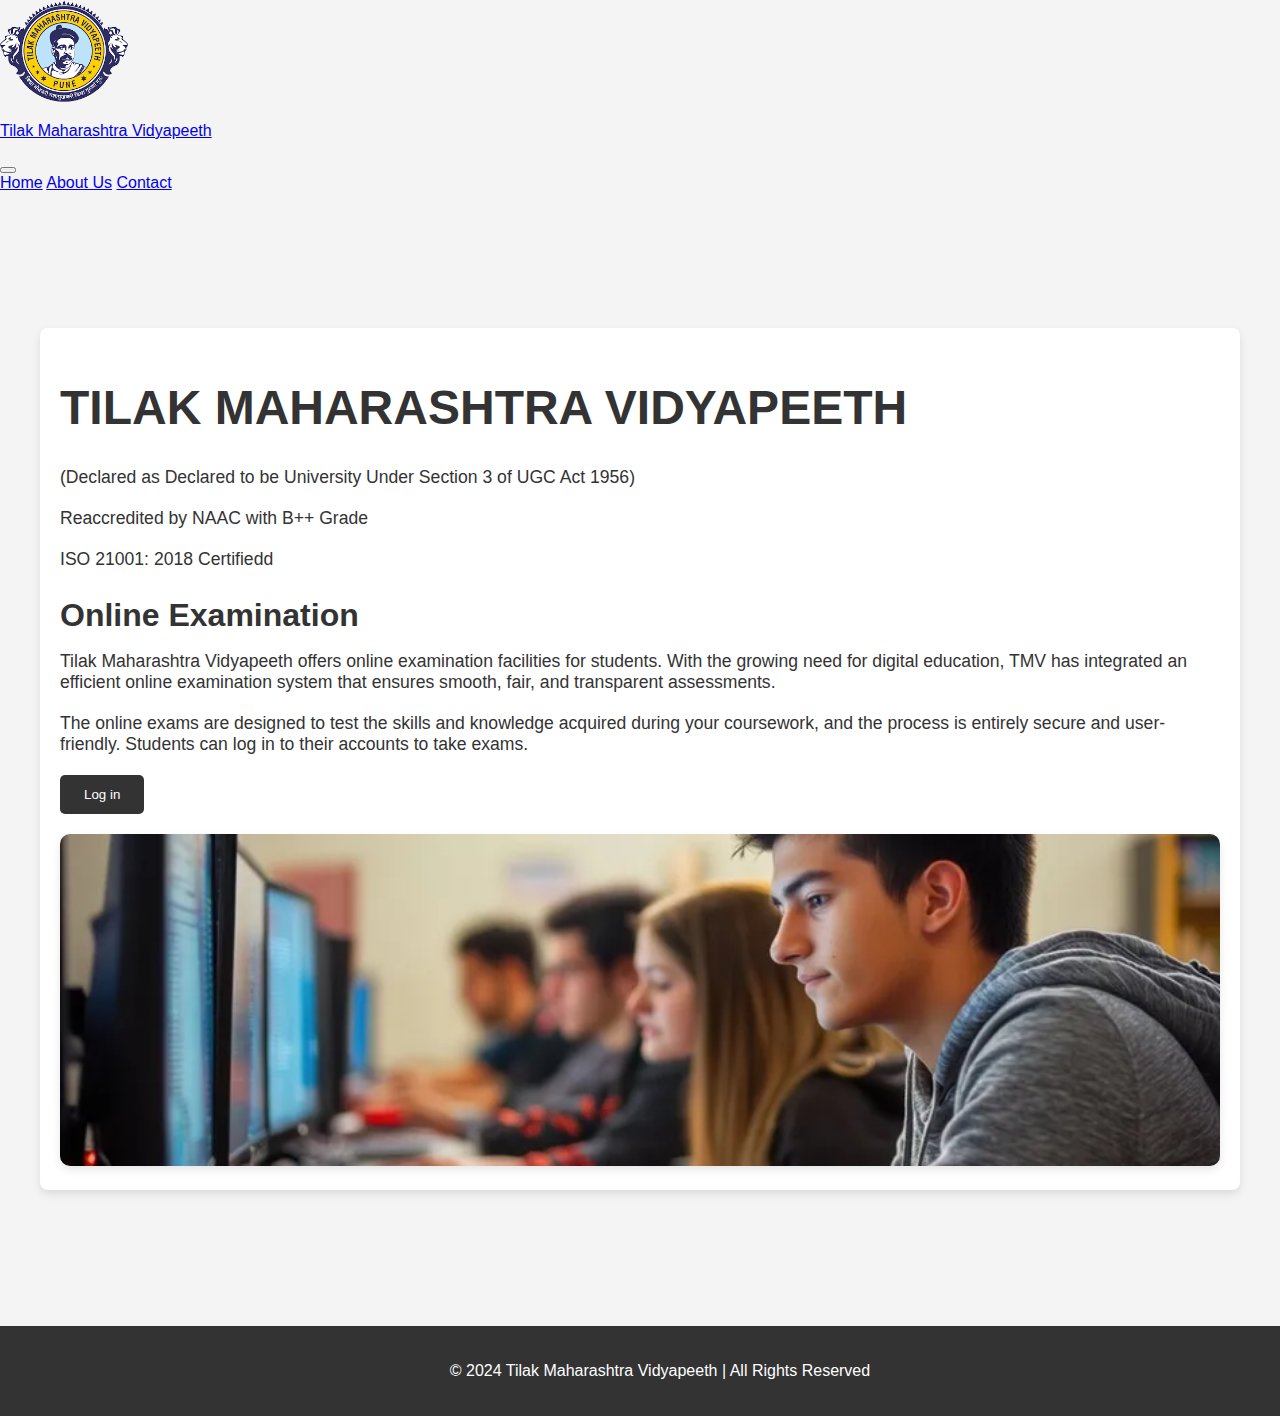
<file: main exam portal/exam-portal-main/index.html>
<!DOCTYPE html>
<html lang="en">

<head>
  <meta charset="UTF-8" />
  <meta name="viewport" content="width=device-width, initial-scale=1.0" />
  <title>Home page</title>
  <link href="https://cdn.jsdelivr.net/npm/bootstrap@5.0.2/dist/css/bootstrap.min.css" rel="stylesheet"
    integrity="sha384-EVSTQN3/azprG1Anm3QDgpJLIm9Nao0Yz1ztcQTwFspd3yD65VohhpuuCOmLASjC" crossorigin="anonymous" />
  <link rel="stylesheet" href="css/index.css" />
  <link rel="stylesheet" href="css/nav.css" />
</head>

<body>
  <nav class="navbar navbar-expand-lg bg-body-tertiary bg-primary navbar-dark fixed-top px-sm-2">
    <div class="container-fluid">
      <a class="navbar-brand d-flex flex-column flex-lg-row align-items-start align-items-lg-center gap-2"
        href="index.html">
        <img src="images/logo3.png" class="rounded img-fluid">
        <p>Tilak Maharashtra Vidyapeeth</p>
      </a>
      <button class="navbar-toggler" type="button" data-bs-toggle="collapse" data-bs-target="#navbarNavAltMarkup"
        aria-controls="navbarNavAltMarkup" aria-expanded="false" aria-label="Toggle navigation">
        <span class="navbar-toggler-icon"></span>
      </button>
      <div class="collapse navbar-collapse" id="navbarNavAltMarkup">
        <div class="navbar-nav ms-auto text-center">
          <a class="nav-link fw-bold fs-4" href="index.html">Home</a>
          <a class="nav-link fw-bold fs-4" href="pages/about.html">About Us</a>
          <a class="nav-link fw-bold fs-4" href="pages/contact.html">Contact</a>
        </div>
      </div>
    </div>
  </nav>

  <main>

    <!-- Online Examination Content Section -->
    <section class="online-exam-info mt-5">
      <div>
        <h1 class="text-center" style="font-size: 3rem; font-weight: 900;">TILAK MAHARASHTRA VIDYAPEETH</h1>
        <p class="text-center">(Declared as Declared to be University Under Section 3 of UGC Act 1956)</p>
        <p class="fw-bold text-center">Reaccredited by NAAC with B++ Grade</p>
        <p class="fw-bold text-center">ISO 21001: 2018 Certifiedd</p>
      </div>
      <h2>Online Examination</h2>
      <p>
        Tilak Maharashtra Vidyapeeth offers online examination facilities for
        students. With the growing need for digital education, TMV has
        integrated an efficient online examination system that ensures smooth,
        fair, and transparent assessments.
      </p>
      <p>
        The online exams are designed to test the skills and knowledge
        acquired during your coursework, and the process is entirely secure
        and user-friendly. Students can log in to their accounts to take
        exams.
      </p>
      <button onclick="window.location.href='pages/login.html'" class="btn-exam">
        Log in
      </button>
      <img src="images/cmp1.png" alt="Online Examination" class="exam-img" />
    </section>
  </main>

  <!-- Footer Section -->
  <footer>
    <p>&copy; 2024 Tilak Maharashtra Vidyapeeth | All Rights Reserved</p>
  </footer>

  <script src="https://cdn.jsdelivr.net/npm/@popperjs/core@2.11.8/dist/umd/popper.min.js"
    integrity="sha384-I7E8VVD/ismYTF4hNIPjVp/Zjvgyol6VFvRkX/vR+Vc4jQkC+hVqc2pM8ODewa9r"
    crossorigin="anonymous"></script>
  <script src="https://cdn.jsdelivr.net/npm/bootstrap@5.3.3/dist/js/bootstrap.min.js"
    integrity="sha384-0pUGZvbkm6XF6gxjEnlmuGrJXVbNuzT9qBBavbLwCsOGabYfZo0T0to5eqruptLy"
    crossorigin="anonymous"></script>
</body>

</html>
</file>
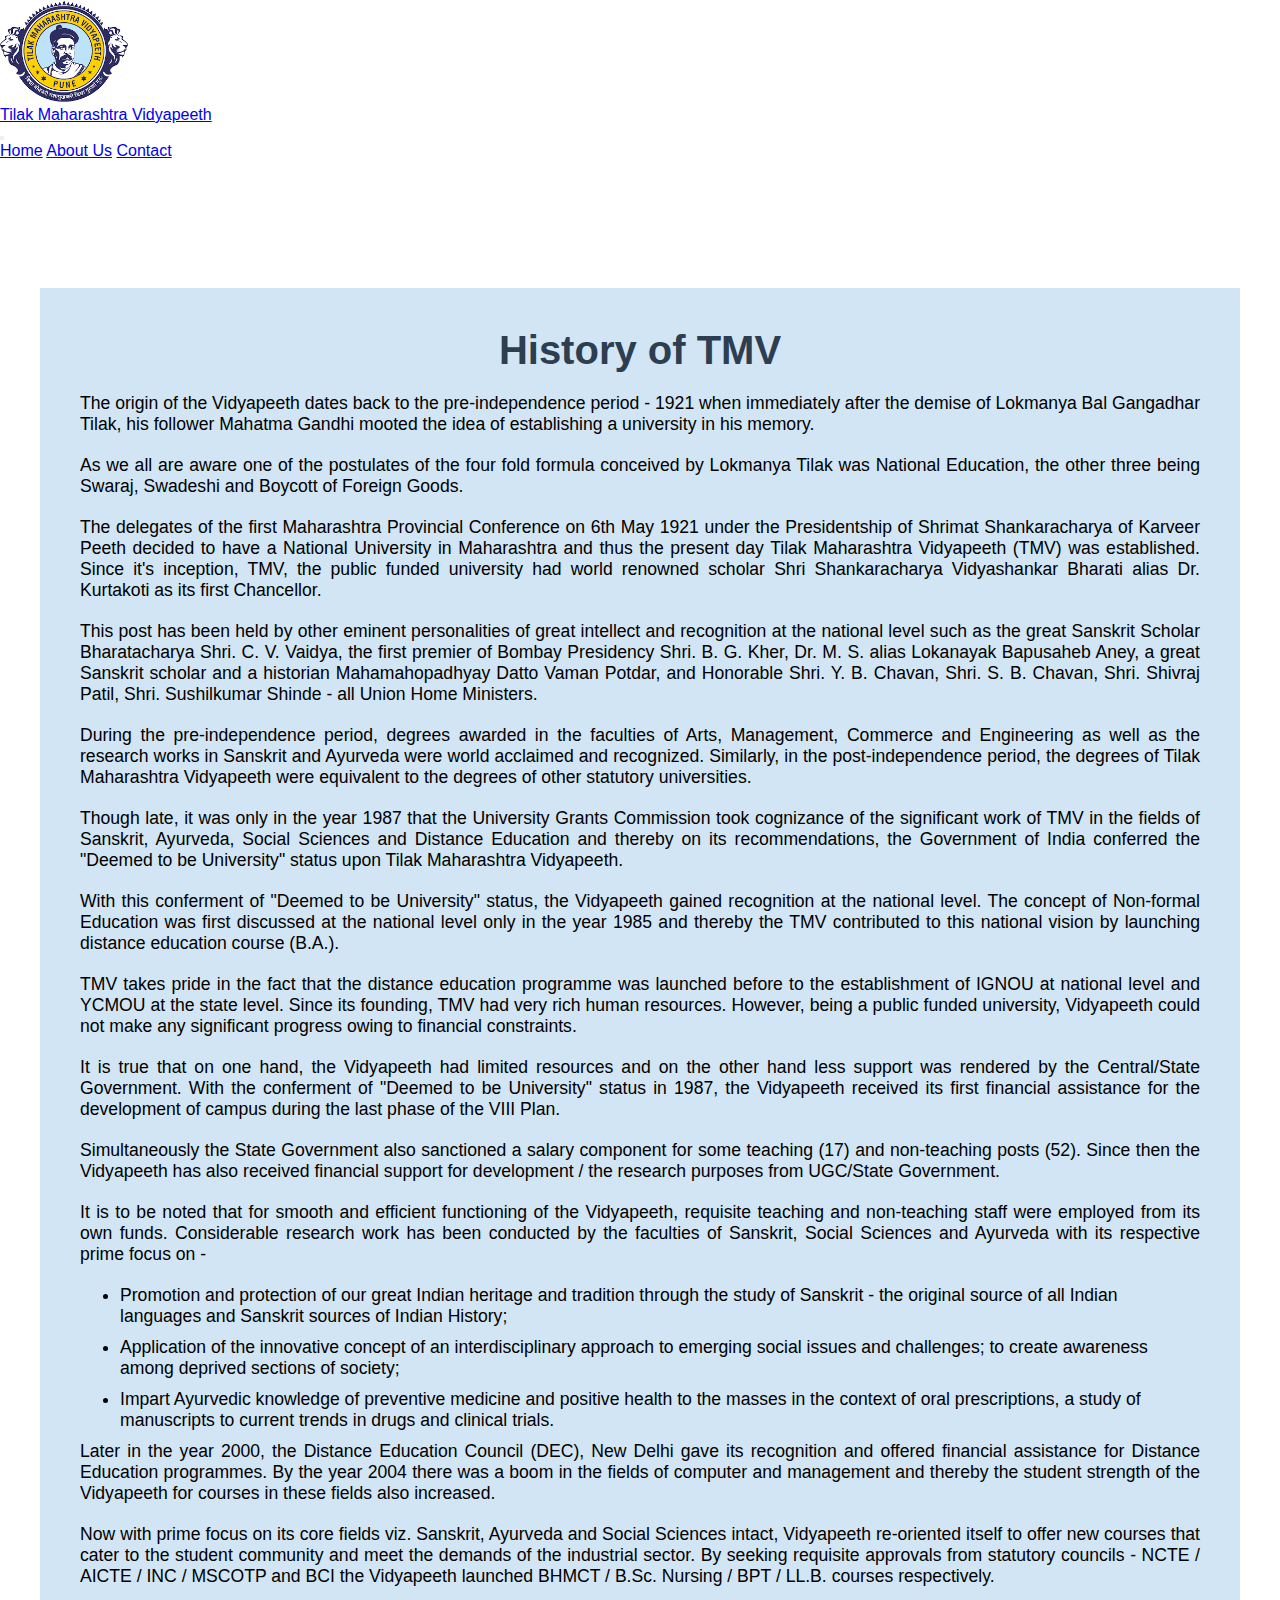
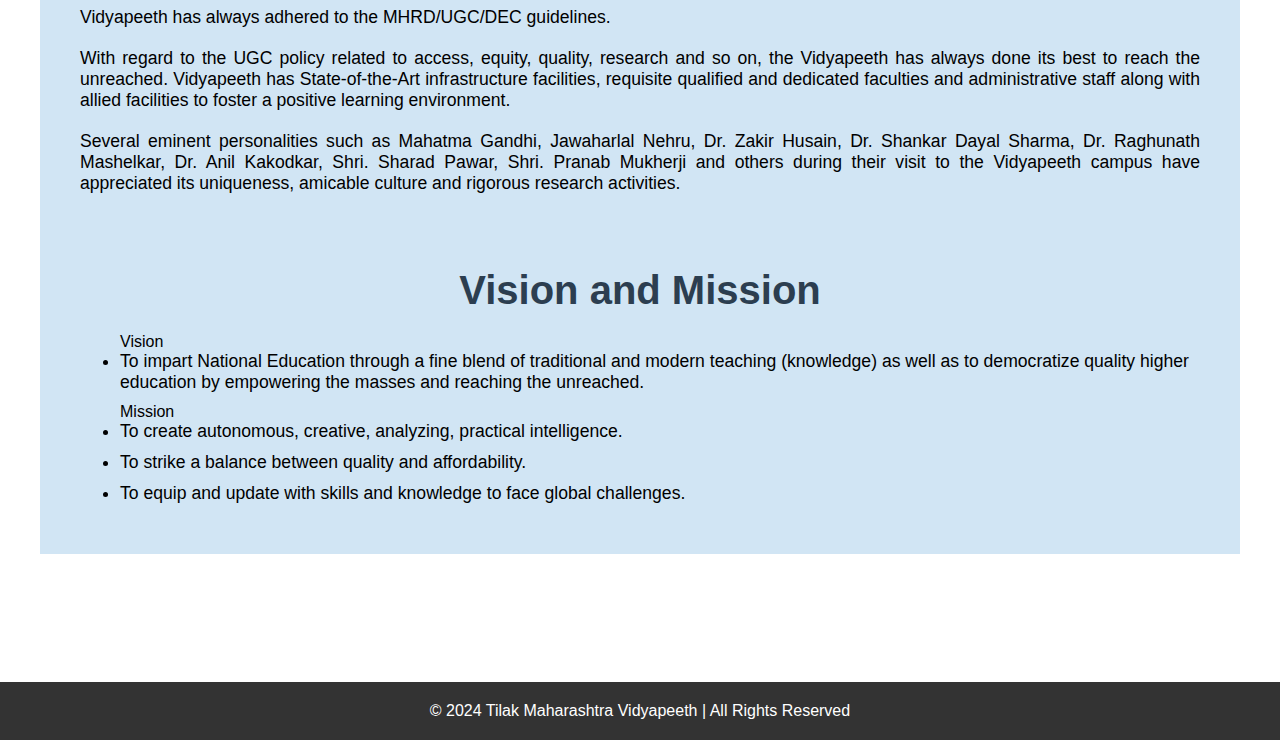
<file: main exam portal/exam-portal-main/pages/about.html>
<!DOCTYPE html>
<html lang="en">
  <head>
    <meta charset="UTF-8" />
    <meta name="viewport" content="width=device-width, initial-scale=1.0" />
    <title>About Us</title>
    <link
      href="https://cdn.jsdelivr.net/npm/bootstrap@5.0.2/dist/css/bootstrap.min.css"
      rel="stylesheet"
      integrity="sha384-EVSTQN3/azprG1Anm3QDgpJLIm9Nao0Yz1ztcQTwFspd3yD65VohhpuuCOmLASjC"
      crossorigin="anonymous"
    />
    <link rel="stylesheet" href="../css/nav.css" />
    <link rel="stylesheet" href="../css/about.css" />
  </head>
  <body>
    <nav class="navbar navbar-expand-lg bg-primary navbar-dark fixed-top px-sm-2">
      <div class="container-fluid">
        <a class="navbar-brand d-flex flex-column flex-lg-row align-items-start align-items-lg-center gap-2"
          href="index.html" >
          <img src="../images/logo3.png" class="rounded img-fluid">
          <p>Tilak Maharashtra Vidyapeeth</p>
        </!--a>
        <button class="navbar-toggler" type="button" data-bs-toggle="collapse" data-bs-target="#navbarNavAltMarkup"
          aria-controls="navbarNavAltMarkup" aria-expanded="false" aria-label="Toggle navigation">
          <span class="navbar-toggler-icon"></span>
        </button>
        <div class="collapse navbar-collapse" id="navbarNavAltMarkup">
          <div class="navbar-nav ms-auto text-center">
            <a class="nav-link fw-bold fs-4 active" href="index.html">Home</a>
            <a class="nav-link fw-bold fs-4" href="#about">About Us</a>
            <a class="nav-link fw-bold fs-4" href="contact.html">Contact</a>
          </div>
        </div>
      </div>
    </nav>
    <main>
      <section class="about-us">
        <h1>History of TMV</h1>
        <p>
          The origin of the Vidyapeeth dates back to the pre-independence period
          - 1921 when immediately after the demise of Lokmanya Bal Gangadhar
          Tilak, his follower Mahatma Gandhi mooted the idea of establishing a
          university in his memory.
        </p>
        <p>
          As we all are aware one of the postulates of the four fold formula
          conceived by Lokmanya Tilak was National Education, the other three
          being Swaraj, Swadeshi and Boycott of Foreign Goods.
        </p>
        <p>
          The delegates of the first Maharashtra Provincial Conference on 6th
          May 1921 under the Presidentship of Shrimat Shankaracharya of Karveer
          Peeth decided to have a National University in Maharashtra and thus
          the present day Tilak Maharashtra Vidyapeeth (TMV) was established.
          Since it's inception, TMV, the public funded university had world
          renowned scholar Shri Shankaracharya Vidyashankar Bharati alias Dr.
          Kurtakoti as its first Chancellor.
        </p>
        <p></p>
        <p>
          This post has been held by other eminent personalities of great
          intellect and recognition at the national level such as the great
          Sanskrit Scholar Bharatacharya Shri. C. V. Vaidya, the first premier
          of Bombay Presidency Shri. B. G. Kher, Dr. M. S. alias Lokanayak
          Bapusaheb Aney, a great Sanskrit scholar and a historian
          Mahamahopadhyay Datto Vaman Potdar, and Honorable Shri. Y. B. Chavan,
          Shri. S. B. Chavan, Shri. Shivraj Patil, Shri. Sushilkumar Shinde -
          all Union Home Ministers.
        </p>
        <p>
          During the pre-independence period, degrees awarded in the faculties
          of Arts, Management, Commerce and Engineering as well as the research
          works in Sanskrit and Ayurveda were world acclaimed and recognized.
          Similarly, in the post-independence period, the degrees of Tilak
          Maharashtra Vidyapeeth were equivalent to the degrees of other
          statutory universities.
        </p>
        <p>
          Though late, it was only in the year 1987 that the University Grants
          Commission took cognizance of the significant work of TMV in the
          fields of Sanskrit, Ayurveda, Social Sciences and Distance Education
          and thereby on its recommendations, the Government of India conferred
          the "Deemed to be University" status upon Tilak Maharashtra
          Vidyapeeth.
        </p>
        <p>
          With this conferment of "Deemed to be University" status, the
          Vidyapeeth gained recognition at the national level. The concept of
          Non-formal Education was first discussed at the national level only in
          the year 1985 and thereby the TMV contributed to this national vision
          by launching distance education course (B.A.).
        </p>
        <p>
          TMV takes pride in the fact that the distance education programme was
          launched before to the establishment of IGNOU at national level and
          YCMOU at the state level. Since its founding, TMV had very rich human
          resources. However, being a public funded university, Vidyapeeth could
          not make any significant progress owing to financial constraints.
        </p>
        <p>
          It is true that on one hand, the Vidyapeeth had limited resources and
          on the other hand less support was rendered by the Central/State
          Government. With the conferment of "Deemed to be University" status in
          1987, the Vidyapeeth received its first financial assistance for the
          development of campus during the last phase of the VIII Plan.
        </p>
        <p>
          Simultaneously the State Government also sanctioned a salary component
          for some teaching (17) and non-teaching posts (52). Since then the
          Vidyapeeth has also received financial support for development / the
          research purposes from UGC/State Government.
        </p>
        <p>
          It is to be noted that for smooth and efficient functioning of the
          Vidyapeeth, requisite teaching and non-teaching staff were employed
          from its own funds. Considerable research work has been conducted by
          the faculties of Sanskrit, Social Sciences and Ayurveda with its
          respective prime focus on -
        </p>

        <ul>
          <li>
            Promotion and protection of our great Indian heritage and tradition
            through the study of Sanskrit - the original source of all Indian
            languages and Sanskrit sources of Indian History;
          </li>

          <li>
            Application of the innovative concept of an interdisciplinary
            approach to emerging social issues and challenges; to create
            awareness among deprived sections of society;
          </li>

          <li>
            Impart Ayurvedic knowledge of preventive medicine and positive
            health to the masses in the context of oral prescriptions, a study
            of manuscripts to current trends in drugs and clinical trials.
          </li>
        </ul>

        <p>
          Later in the year 2000, the Distance Education Council (DEC), New
          Delhi gave its recognition and offered financial assistance for
          Distance Education programmes. By the year 2004 there was a boom in
          the fields of computer and management and thereby the student strength
          of the Vidyapeeth for courses in these fields also increased.
        </p>
        <p>
          Now with prime focus on its core fields viz. Sanskrit, Ayurveda and
          Social Sciences intact, Vidyapeeth re-oriented itself to offer new
          courses that cater to the student community and meet the demands of
          the industrial sector. By seeking requisite approvals from statutory
          councils - NCTE / AICTE / INC / MSCOTP and BCI the Vidyapeeth launched
          BHMCT / B.Sc. Nursing / BPT / LL.B. courses respectively.
        </p>
        <p>Vidyapeeth has always adhered to the MHRD/UGC/DEC guidelines.</p>

        <p>
          With regard to the UGC policy related to access, equity, quality,
          research and so on, the Vidyapeeth has always done its best to reach
          the unreached. Vidyapeeth has State-of-the-Art infrastructure
          facilities, requisite qualified and dedicated faculties and
          administrative staff along with allied facilities to foster a positive
          learning environment.
        </p>
        <p>
          Several eminent personalities such as Mahatma Gandhi, Jawaharlal
          Nehru, Dr. Zakir Husain, Dr. Shankar Dayal Sharma, Dr. Raghunath
          Mashelkar, Dr. Anil Kakodkar, Shri. Sharad Pawar, Shri. Pranab
          Mukherji and others during their visit to the Vidyapeeth campus have
          appreciated its uniqueness, amicable culture and rigorous research
          activities.
        </p>
      </section>
      <br /><br /><br />
      <section class="about-us">
        <h1>Vision and Mission</h1>
        <ul type="disc">
          Vision
        </ul>
        <ul>
          <li>
            To impart National Education through a fine blend of traditional and
            modern teaching (knowledge) as well as to democratize quality higher
            education by empowering the masses and reaching the unreached.
          </li>
        </ul>
        <ul type="disc">
          Mission
        </ul>
        <ul>
          <li>
            To create autonomous, creative, analyzing, practical intelligence.
          </li>
          <li>To strike a balance between quality and affordability.</li>
          <li>
            To equip and update with skills and knowledge to face global
            challenges.
          </li>
        </ul>
      </section>
    </main>
    <footer>
      <p>&copy; 2024 Tilak Maharashtra Vidyapeeth | All Rights Reserved</p>
    </footer>
    <script
      src="https://cdn.jsdelivr.net/npm/@popperjs/core@2.11.8/dist/umd/popper.min.js"
      integrity="sha384-I7E8VVD/ismYTF4hNIPjVp/Zjvgyol6VFvRkX/vR+Vc4jQkC+hVqc2pM8ODewa9r"
      crossorigin="anonymous"
    ></script>
    <script
      src="https://cdn.jsdelivr.net/npm/bootstrap@5.3.3/dist/js/bootstrap.min.js"
      integrity="sha384-0pUGZvbkm6XF6gxjEnlmuGrJXVbNuzT9qBBavbLwCsOGabYfZo0T0to5eqruptLy"
      crossorigin="anonymous"
    ></script>
  </body>
</html>
</file>
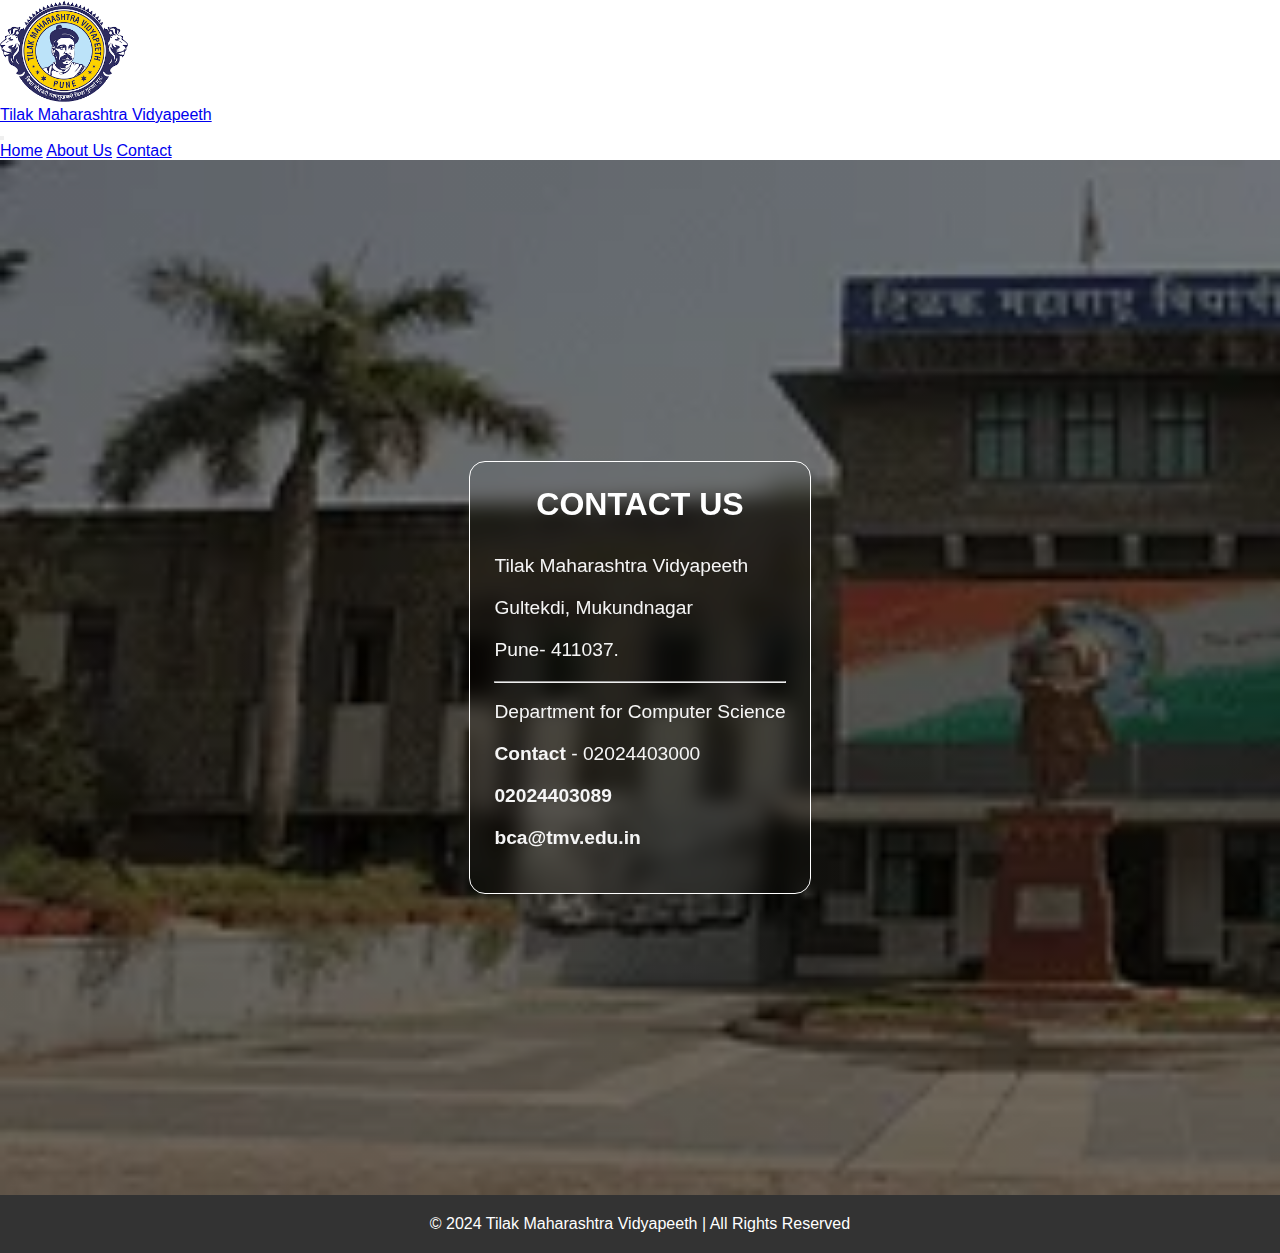
<file: main exam portal/exam-portal-main/pages/contact.html>
<!DOCTYPE html>
<html lang="en">
  <head>
    <meta charset="UTF-8" />
    <meta name="viewport" content="width=device-width, initial-scale=1.0" />
    <title>contact page</title>
    <link rel="stylesheet" href="../css/contact.css" />
    <link rel="stylesheet" href="../css/nav.css" />
    <link
      href="https://cdn.jsdelivr.net/npm/bootstrap@5.0.2/dist/css/bootstrap.min.css"
      rel="stylesheet"
      integrity="sha384-EVSTQN3/azprG1Anm3QDgpJLIm9Nao0Yz1ztcQTwFspd3yD65VohhpuuCOmLASjC"
      crossorigin="anonymous"
    />
  </head>
  <body>
    <nav class="navbar navbar-expand-lg bg-primary navbar-dark fixed-top px-sm-2">
      <div class="container-fluid">
        <a class="navbar-brand d-flex flex-column flex-lg-row align-items-start align-items-lg-center gap-2"
          href="index.html">
          <img src="../images/logo3.png" class="rounded img-fluid">
          <p>Tilak Maharashtra Vidyapeeth</p>
        </a>
        <button class="navbar-toggler" type="button" data-bs-toggle="collapse" data-bs-target="#navbarNavAltMarkup"
          aria-controls="navbarNavAltMarkup" aria-expanded="false" aria-label="Toggle navigation">
          <span class="navbar-toggler-icon"></span>
        </button>
        <div class="collapse navbar-collapse" id="navbarNavAltMarkup">
          <div class="navbar-nav ms-auto text-center">
            <a class="nav-link fw-bold fs-4 active" href="index.html">Home</a>
            <a class="nav-link fw-bold fs-4" href="pages/about.html">About Us</a>
            <a class="nav-link fw-bold fs-4" href="pages/contact.html">Contact</a>
          </div>
        </div>
      </div>
    </nav>

    <main>
      <section class="contact">
        <div>
          <h2>Contact Us</h2>
          <p>Tilak Maharashtra Vidyapeeth</p>
          <p>Gultekdi, Mukundnagar</p>
          <p>Pune- 411037.</p>
          <hr />
          <br />
          <p>Department for Computer Science</p>
          <p><b>Contact</b> - 02024403000</p>
          <p><b>02024403089</b></p>
          <p><b>bca@tmv.edu.in</b></p>
        </div>
      </section>
    </main>

    <footer>
      <p>&copy; 2024 Tilak Maharashtra Vidyapeeth | All Rights Reserved</p>
    </footer>
    <script
      src="https://cdn.jsdelivr.net/npm/@popperjs/core@2.11.8/dist/umd/popper.min.js"
      integrity="sha384-I7E8VVD/ismYTF4hNIPjVp/Zjvgyol6VFvRkX/vR+Vc4jQkC+hVqc2pM8ODewa9r"
      crossorigin="anonymous"
    ></script>
    <script
      src="https://cdn.jsdelivr.net/npm/bootstrap@5.3.3/dist/js/bootstrap.min.js"
      integrity="sha384-0pUGZvbkm6XF6gxjEnlmuGrJXVbNuzT9qBBavbLwCsOGabYfZo0T0to5eqruptLy"
      crossorigin="anonymous"
    ></script>
  </body>
</html>
</file>
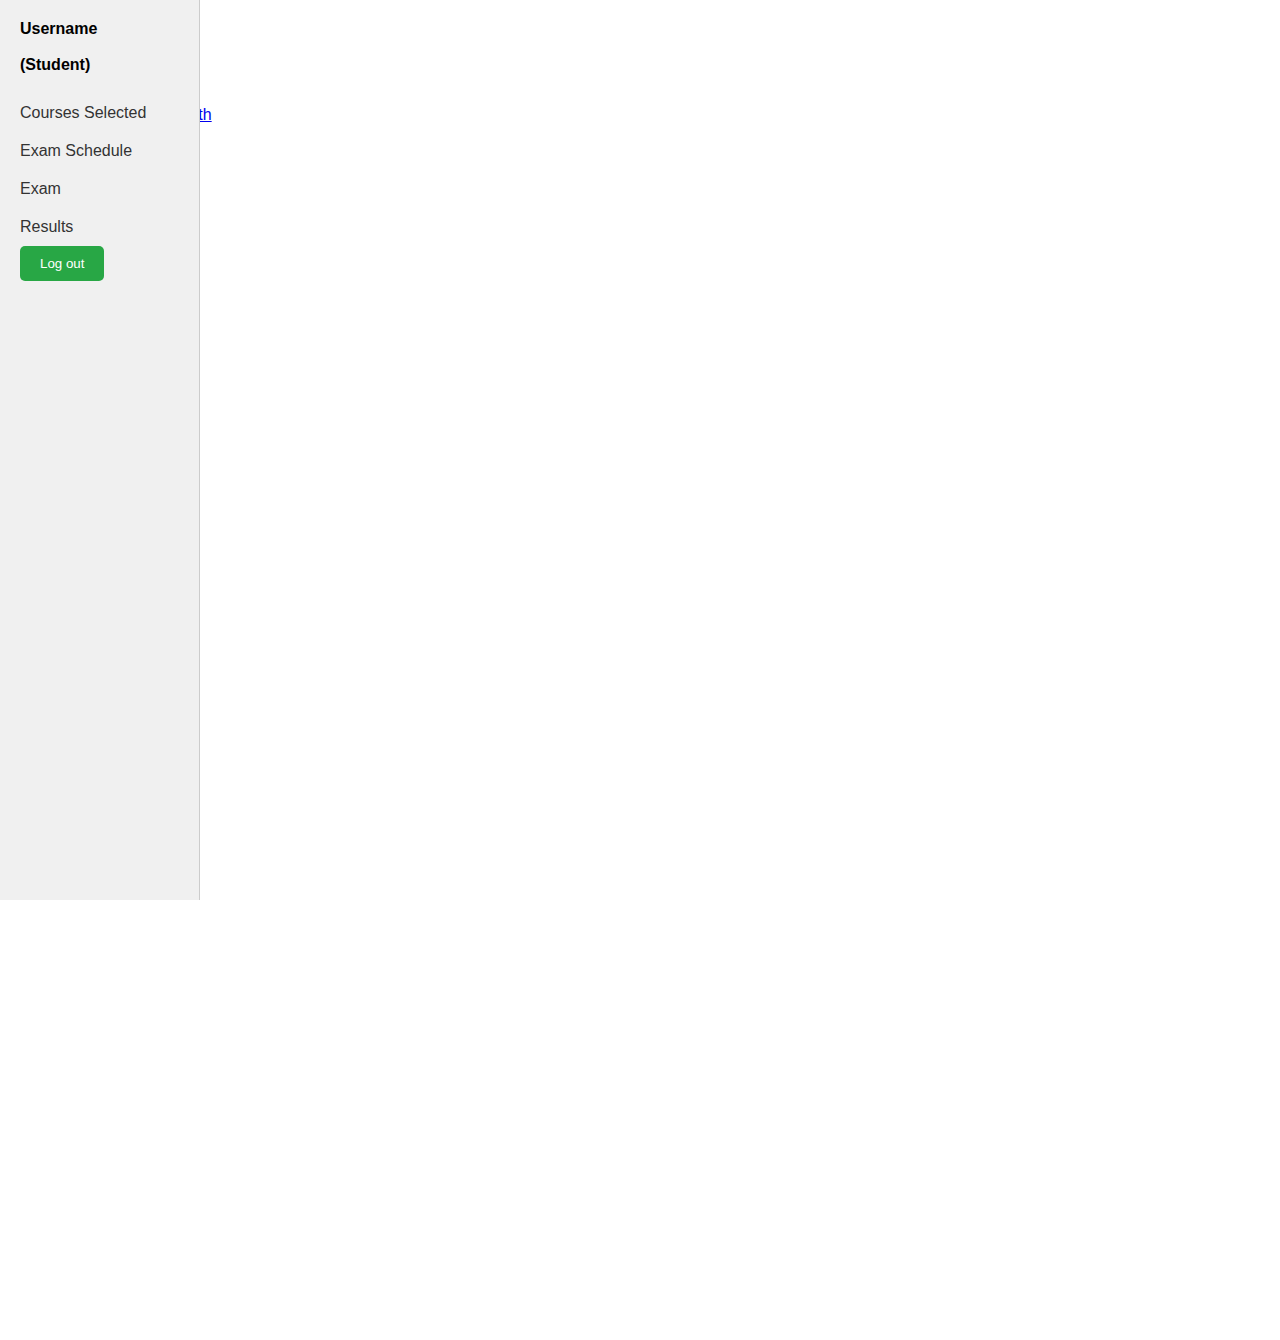
<file: main exam portal/exam-portal-main/pages/courseselect.html>
<!DOCTYPE html>
<html lang="en">
  <head>
    <meta charset="UTF-8" />
    <meta name="viewport" content="width=device-width, initial-scale=1.0" />
    <title>Course Selected</title>
    <link
      href="https://cdn.jsdelivr.net/npm/bootstrap@5.0.2/dist/css/bootstrap.min.css"
      rel="stylesheet"
      integrity="sha384-EVSTQN3/azprG1Anm3QDgpJLIm9Nao0Yz1ztcQTwFspd3yD65VohhpuuCOmLASjC"
      crossorigin="anonymous"
    />
    <link rel="stylesheet" href="../css/dash.css" />
    <link rel="stylesheet" href="../css/nav.css" />
  </head>
  <body>
    <!-- Header Section -->
    <nav class="navbar navbar-expand-lg bg-primary navbar-dark fixed-top px-sm-2">
      <div class="container-fluid">
        <a class="navbar-brand d-flex flex-column flex-lg-row align-items-start align-items-lg-center gap-2"
          href="index.html">
          <img src="../images/logo3.png" class="rounded img-fluid">
          <p>Tilak Maharashtra Vidyapeeth</p>
        </a>
        <button class="navbar-toggler" type="button" data-bs-toggle="collapse" data-bs-target="#navbarNavAltMarkup"
          aria-controls="navbarNavAltMarkup" aria-expanded="false" aria-label="Toggle navigation">
          <span class="navbar-toggler-icon"></span>
        </button>
        <div class="collapse navbar-collapse" id="navbarNavAltMarkup">
          <div class="navbar-nav ms-auto text-center">
            <a class="nav-link fw-bold fs-4 active" href="index.html">Home</a>
            <a class="nav-link fw-bold fs-4" href="pages/about.html">About Us</a>
            <a class="nav-link fw-bold fs-4" href="pages/contact.html">Contact</a>
          </div>
        </div>
      </div>
    </nav>
    <!-- Sidebar -->
    <div class="sidebar">
      <p>
        <strong>Username</strong> <br /><br />
        (Student)
      </p>
      <a href="courseselect.html">Courses Selected</a>
      <a href="exschedule.html">Exam Schedule</a>
      <a href="exam.html">Exam</a>
      <a href="result.html">Results</a>
      <button onclick="window.location.href='home.html'" class="login-btn">
        Log out
      </button>
    </div>

    <br /><br /><br /><br /><br /><br /><br /><br /><br />
    <!-- Main Content -->
    <div class="main-content"></div>
    <script
      src="https://cdn.jsdelivr.net/npm/@popperjs/core@2.11.8/dist/umd/popper.min.js"
      integrity="sha384-I7E8VVD/ismYTF4hNIPjVp/Zjvgyol6VFvRkX/vR+Vc4jQkC+hVqc2pM8ODewa9r"
      crossorigin="anonymous"
    ></script>
    <script
      src="https://cdn.jsdelivr.net/npm/bootstrap@5.3.3/dist/js/bootstrap.min.js"
      integrity="sha384-0pUGZvbkm6XF6gxjEnlmuGrJXVbNuzT9qBBavbLwCsOGabYfZo0T0to5eqruptLy"
      crossorigin="anonymous"
    ></script>
  </body>
</html>
</file>
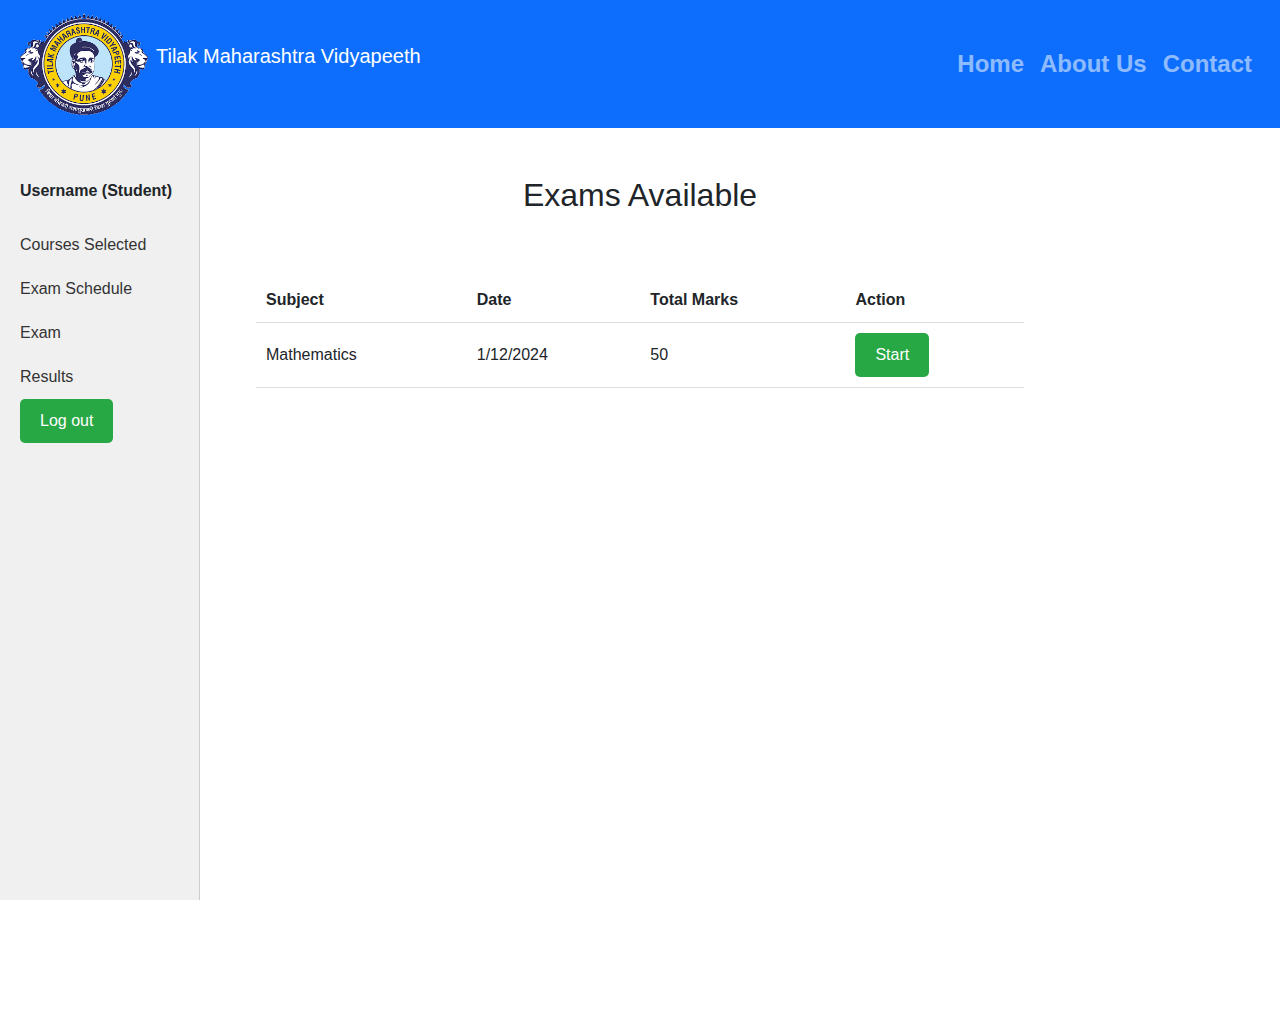
<file: main exam portal/exam-portal-main/pages/dash.html>
<!DOCTYPE html>
<html lang="en">

<head>
  <meta charset="UTF-8" />
  <meta name="viewport" content="width=device-width, initial-scale=1.0" />
  <title>Student Dashboard</title>
  <link href="https://cdn.jsdelivr.net/npm/bootstrap@5.3.3/dist/css/bootstrap.min.css" rel="stylesheet"
    integrity="sha384-QWTKZyjpPEjISv5WaRU9OFeRpok6YctnYmDr5pNlyT2bRjXh0JMhjY6hW+ALEwIH" crossorigin="anonymous" />
  <link rel="stylesheet" href="../css/dash.css" />
  <link rel="stylesheet" href="../css/nav.css" />
</head>

<body>
  <!-- Header Section -->
  <nav class="navbar navbar-expand-lg bg-primary navbar-dark fixed-top px-sm-2">
    <div class="container-fluid">
      <a class="navbar-brand d-flex flex-column flex-lg-row align-items-start align-items-lg-center gap-2"
        href="index.html">
        <img src="../images/logo3.png" class="rounded img-fluid">
        <p>Tilak Maharashtra Vidyapeeth</p>
      </a>
      <button class="navbar-toggler" type="button" data-bs-toggle="collapse" data-bs-target="#navbarNavAltMarkup"
        aria-controls="navbarNavAltMarkup" aria-expanded="false" aria-label="Toggle navigation">
        <span class="navbar-toggler-icon"></span>
      </button>
      <div class="collapse navbar-collapse" id="navbarNavAltMarkup">
        <div class="navbar-nav ms-auto text-center">
          <a class="nav-link fw-bold fs-4" href="index.html">Home</a>
          <a class="nav-link fw-bold fs-4" href="about.html">About Us</a>
          <a class="nav-link fw-bold fs-4" href="pages/contact.html">Contact</a>
        </div>
      </div>
    </div>
  </nav>

  <!-- Sidebar -->
  <div class="sidebar">
    <div>
      <p>
        <strong>Username</strong> (Student)
      </p>
      <a href="courseselect.html">Courses Selected</a>
      <a href="exschedule.html">Exam Schedule</a>
      <a href="exam.html">Exam</a>
      <a href="result.html">Results</a>
      <button onclick="window.location.href='../index.html'" class="login-btn">
        Log out
      </button>
    </div>
  </div>

  <!-- Main Content -->
  <div class="main-content">
    <table>
      <h2 class="heading">Exams Available</h2>
      <tr>
        <th>Subject</th>
        <th>Date</th>
        <th>Total Marks</th>
        <th>Action</th>
      </tr>
      <tr>
        <td>Mathematics</td>
        <td>1/12/2024</td>
        <td>50</td>
        <td><button onclick="openModal()">Start</button></td>
      </tr>
    </table>
  </div>

  <!-- Modal for Confirmation -->
  <div id="confirmationModal" class="modal">
    <div class="modal-content">
      <p>Are you sure?</p>
      <p>You want to take the exam. Your time will start automatically!</p>
      <button onclick="startExam()">OK</button>
      <button onclick="closeModal()">Cancel</button>
    </div>
  </div>

  <script src="https://cdn.jsdelivr.net/npm/@popperjs/core@2.11.8/dist/umd/popper.min.js"
    integrity="sha384-I7E8VVD/ismYTF4hNIPjVp/Zjvgyol6VFvRkX/vR+Vc4jQkC+hVqc2pM8ODewa9r"
    crossorigin="anonymous"></script>
  <script src="https://cdn.jsdelivr.net/npm/bootstrap@5.3.3/dist/js/bootstrap.min.js"
    integrity="sha384-0pUGZvbkm6XF6gxjEnlmuGrJXVbNuzT9qBBavbLwCsOGabYfZo0T0to5eqruptLy"
    crossorigin="anonymous"></script>
</body>

</html>
</file>
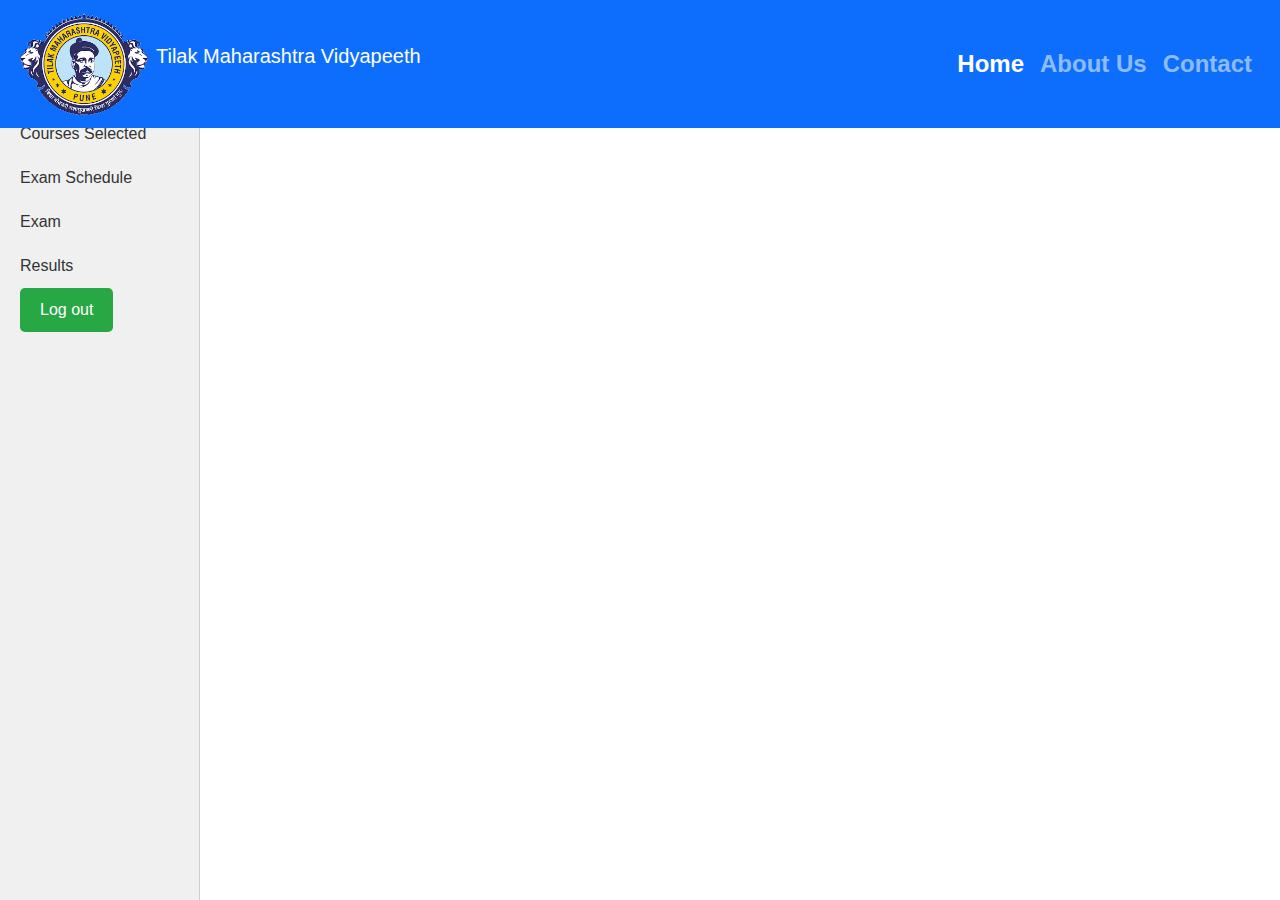
<file: main exam portal/exam-portal-main/pages/exam.html>
<!DOCTYPE html>
<html lang="en">
  <head>
    <meta charset="UTF-8" />
    <meta name="viewport" content="width=device-width, initial-scale=1.0" />
    <title>Exam</title>
    <link
      href="https://cdn.jsdelivr.net/npm/bootstrap@5.3.3/dist/css/bootstrap.min.css"
      rel="stylesheet"
      integrity="sha384-QWTKZyjpPEjISv5WaRU9OFeRpok6YctnYmDr5pNlyT2bRjXh0JMhjY6hW+ALEwIH"
      crossorigin="anonymous"
    />
    <link rel="stylesheet" href="../css/dash.css" />
    <link rel="stylesheet" href="../css/nav.css" />
  </head>
  <body>
    <!-- Header Section -->
    <nav class="navbar navbar-expand-lg bg-primary navbar-dark fixed-top px-sm-2">
      <div class="container-fluid">
        <a class="navbar-brand d-flex flex-column flex-lg-row align-items-start align-items-lg-center gap-2"
          href="index.html">
          <img src="../images/logo3.png" class="rounded img-fluid">
          <p>Tilak Maharashtra Vidyapeeth</p>
        </a>
        <button class="navbar-toggler" type="button" data-bs-toggle="collapse" data-bs-target="#navbarNavAltMarkup"
          aria-controls="navbarNavAltMarkup" aria-expanded="false" aria-label="Toggle navigation">
          <span class="navbar-toggler-icon"></span>
        </button>
        <div class="collapse navbar-collapse" id="navbarNavAltMarkup">
          <div class="navbar-nav ms-auto text-center">
            <a class="nav-link fw-bold fs-4 active" href="index.html">Home</a>
            <a class="nav-link fw-bold fs-4" href="pages/about.html">About Us</a>
            <a class="nav-link fw-bold fs-4" href="pages/contact.html">Contact</a>
          </div>
        </div>
      </div>
    </nav>

    <!-- Sidebar -->
    <div class="sidebar">
      <p>
        <strong>Username</strong> <br /><br />
        (Student)
      </p>
      <a href="courseselect.html">Courses Selected</a>
      <a href="exschedule.html">Exam Schedule</a>
      <a href="exam.html">Exam</a>
      <a href="result.html">Results</a>
      <button onclick="window.location.href='../index.html'" class="login-btn">
        Log out
      </button>
    </div>

    <script
      src="https://cdn.jsdelivr.net/npm/@popperjs/core@2.11.8/dist/umd/popper.min.js"
      integrity="sha384-I7E8VVD/ismYTF4hNIPjVp/Zjvgyol6VFvRkX/vR+Vc4jQkC+hVqc2pM8ODewa9r"
      crossorigin="anonymous"
    ></script>
    <script
      src="https://cdn.jsdelivr.net/npm/bootstrap@5.3.3/dist/js/bootstrap.min.js"
      integrity="sha384-0pUGZvbkm6XF6gxjEnlmuGrJXVbNuzT9qBBavbLwCsOGabYfZo0T0to5eqruptLy"
      crossorigin="anonymous"
    ></script>
  </body>
</html>
</file>
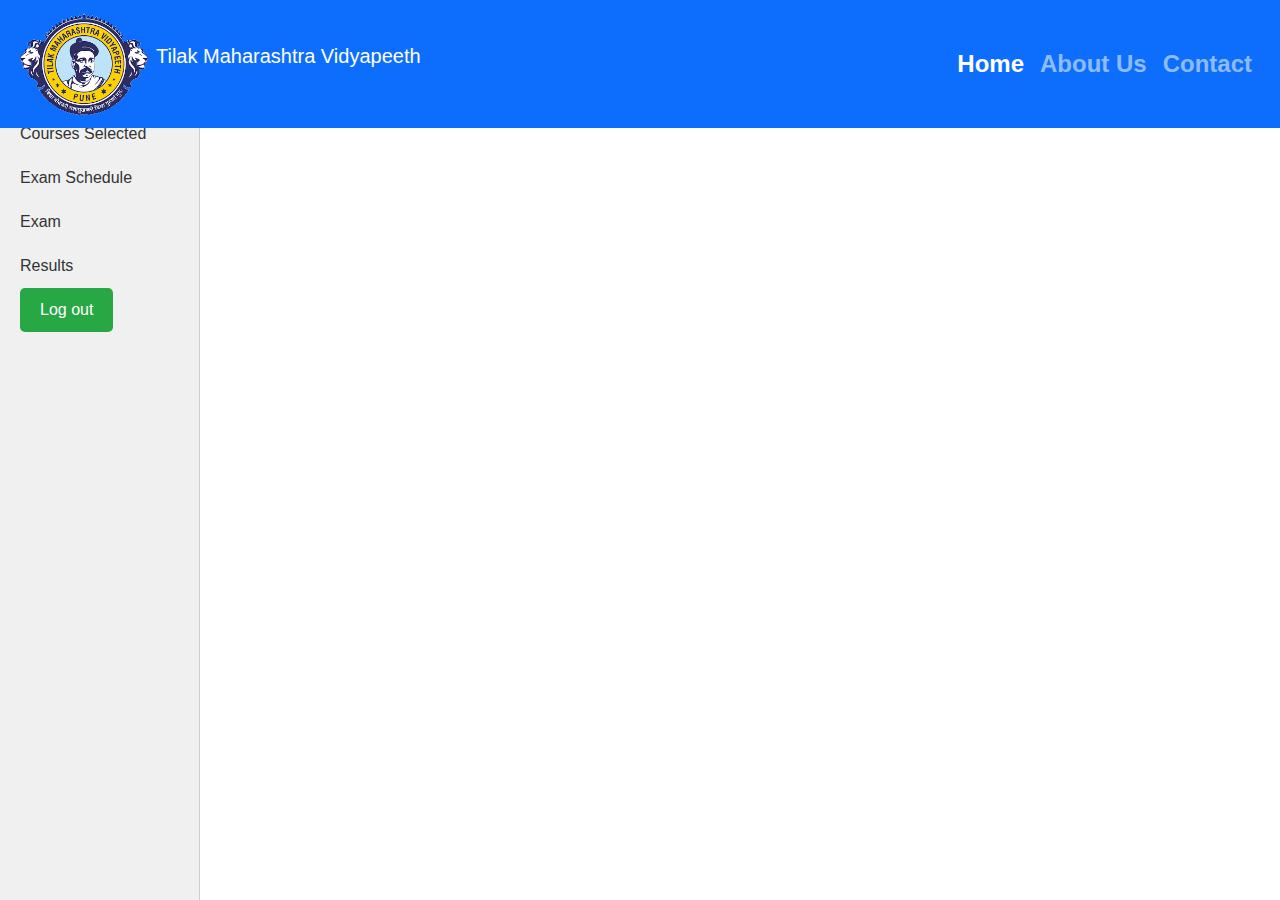
<file: main exam portal/exam-portal-main/pages/exschedule.html>
<!DOCTYPE html>
<html lang="en">
  <head>
    <meta charset="UTF-8" />
    <meta name="viewport" content="width=device-width, initial-scale=1.0" />
    <title>Exam Scheduled</title>
    <link
      href="https://cdn.jsdelivr.net/npm/bootstrap@5.3.3/dist/css/bootstrap.min.css"
      rel="stylesheet"
      integrity="sha384-QWTKZyjpPEjISv5WaRU9OFeRpok6YctnYmDr5pNlyT2bRjXh0JMhjY6hW+ALEwIH"
      crossorigin="anonymous"
    />
    <link rel="stylesheet" href="../css/dash.css" />
    <link rel="stylesheet" href="../css/nav.css" />
  </head>
  <body>
    <!-- Header Section -->
    <nav class="navbar navbar-expand-lg bg-primary navbar-dark fixed-top px-sm-2">
      <div class="container-fluid">
        <a class="navbar-brand d-flex flex-column flex-lg-row align-items-start align-items-lg-center gap-2"
          href="index.html">
          <img src="../images/logo3.png" class="rounded img-fluid">
          <p>Tilak Maharashtra Vidyapeeth</p>
        </a>
        <button class="navbar-toggler" type="button" data-bs-toggle="collapse" data-bs-target="#navbarNavAltMarkup"
          aria-controls="navbarNavAltMarkup" aria-expanded="false" aria-label="Toggle navigation">
          <span class="navbar-toggler-icon"></span>
        </button>
        <div class="collapse navbar-collapse" id="navbarNavAltMarkup">
          <div class="navbar-nav ms-auto text-center">
            <a class="nav-link fw-bold fs-4 active" href="index.html">Home</a>
            <a class="nav-link fw-bold fs-4" href="pages/about.html">About Us</a>
            <a class="nav-link fw-bold fs-4" href="pages/contact.html">Contact</a>
          </div>
        </div>
      </div>
    </nav>

    <!-- Sidebar -->
    <div class="sidebar">
      <p>
        <strong>Username</strong> <br /><br />
        (Student)
      </p>
      <a href="courseselect.html">Courses Selected</a>
      <a href="exschedule.html">Exam Schedule</a>
      <a href="exam.html">Exam</a>
      <a href="result.html">Results</a>
      <button onclick="window.location.href='../index.html'" class="login-btn">
        Log out
      </button>
    </div>

    <script
      src="https://cdn.jsdelivr.net/npm/@popperjs/core@2.11.8/dist/umd/popper.min.js"
      integrity="sha384-I7E8VVD/ismYTF4hNIPjVp/Zjvgyol6VFvRkX/vR+Vc4jQkC+hVqc2pM8ODewa9r"
      crossorigin="anonymous"
    ></script>
    <script
      src="https://cdn.jsdelivr.net/npm/bootstrap@5.3.3/dist/js/bootstrap.min.js"
      integrity="sha384-0pUGZvbkm6XF6gxjEnlmuGrJXVbNuzT9qBBavbLwCsOGabYfZo0T0to5eqruptLy"
      crossorigin="anonymous"
    ></script>
  </body>
</html>
</file>
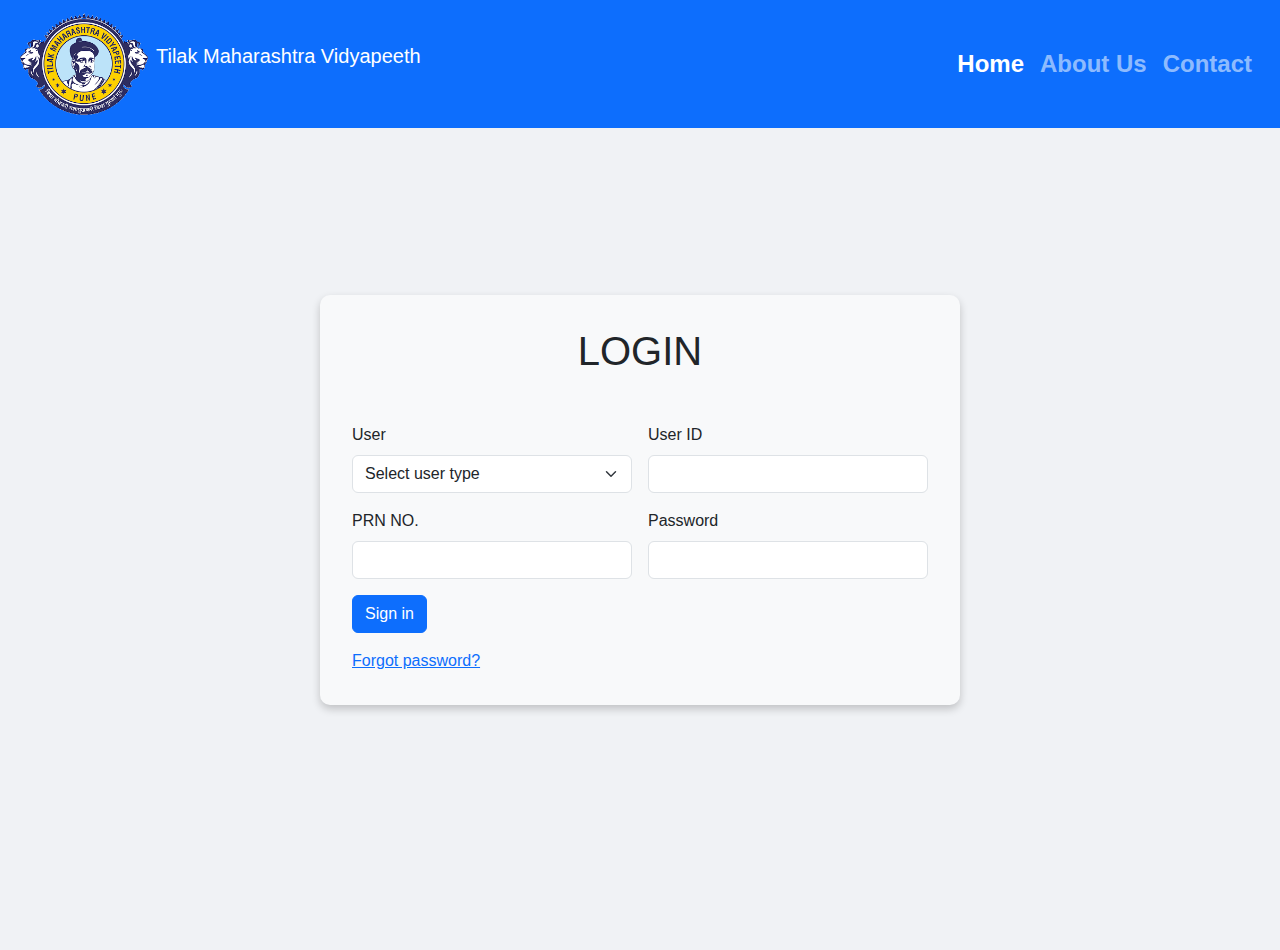
<file: main exam portal/exam-portal-main/pages/login.html>
<!DOCTYPE html>
<html lang="en">
  <head>
    <meta charset="UTF-8" />
    <meta name="viewport" content="width=device-width, initial-scale=1.0" />
    <title>Login Page</title>
    <link
      href="https://cdn.jsdelivr.net/npm/bootstrap@5.3.3/dist/css/bootstrap.min.css"
      rel="stylesheet"
      integrity="sha384-QWTKZyjpPEjISv5WaRU9OFeRpok6YctnYmDr5pNlyT2bRjXh0JMhjY6hW+ALEwIH"
      crossorigin="anonymous"
    />
    <link rel="stylesheet" href="../css/nav.css" />
    <link rel="stylesheet" href="../css/login.css" />
  </head>
  <body>
    <nav class="navbar navbar-expand-lg bg-primary navbar-dark fixed-top px-sm-2">
      <div class="container-fluid">
        <a class="navbar-brand d-flex flex-column flex-lg-row align-items-start align-items-lg-center gap-2"
          href="index.html">
          <img src="../images/logo3.png" class="rounded img-fluid">
          <p>Tilak Maharashtra Vidyapeeth</p>
        </a>
        <button class="navbar-toggler" type="button" data-bs-toggle="collapse" data-bs-target="#navbarNavAltMarkup"
          aria-controls="navbarNavAltMarkup" aria-expanded="false" aria-label="Toggle navigation">
          <span class="navbar-toggler-icon"></span>
        </button>
        <div class="collapse navbar-collapse" id="navbarNavAltMarkup">
          <div class="navbar-nav ms-auto text-center">
            <a class="nav-link fw-bold fs-4 active" href="index.html">Home</a>
            <a class="nav-link fw-bold fs-4" href="pages/about.html">About Us</a>
            <a class="nav-link fw-bold fs-4" href="pages/contact.html">Contact</a>
          </div>
        </div>
      </div>
    </nav>

    <main>
      <div class="login-container">
        <h1 class="text-center mb-5">LOGIN</h1>
        <form class="row g-3">
          <div class="col-md-6">
            <label for="inputState" class="form-label">User</label>
            <select id="inputState" class="form-select">
              <option selected disabled>Select user type</option>
              <option value="student">Student</option>
              <option value="teacher">Teacher</option>
            </select>
          </div>
          <div class="col-md-6">
            <label for="inputPassword4" class="form-label">User ID</label>
            <input type="password" class="form-control" id="inputPassword4" />
          </div>
          <div class="col-6">
            <label for="inputAddress" class="form-label">PRN NO.</label>
            <input
              type="number"
              class="form-control"
              id="inputAddress"
            />
          </div>
          <div class="col-6">
            <label for="inputAddress2" class="form-label">Password</label>
            <input
              type="text"
              class="form-control"
              id="inputAddress2"
            />
          </div>
          <div class="col-12">
            <button type="submit" class="btn btn-primary">Sign in</button>
          </div>

          <div class="col-12">
            <a href="#">Forgot password?</a>
          </div>
        </form>
      </div>
    </main>

    <script
      src="https://cdn.jsdelivr.net/npm/@popperjs/core@2.11.8/dist/umd/popper.min.js"
      integrity="sha384-I7E8VVD/ismYTF4hNIPjVp/Zjvgyol6VFvRkX/vR+Vc4jQkC+hVqc2pM8ODewa9r"
      crossorigin="anonymous"
    ></script>
    <script
      src="https://cdn.jsdelivr.net/npm/bootstrap@5.3.3/dist/js/bootstrap.min.js"
      integrity="sha384-0pUGZvbkm6XF6gxjEnlmuGrJXVbNuzT9qBBavbLwCsOGabYfZo0T0to5eqruptLy"
      crossorigin="anonymous"
    ></script>
  </body>
</html>
</file>
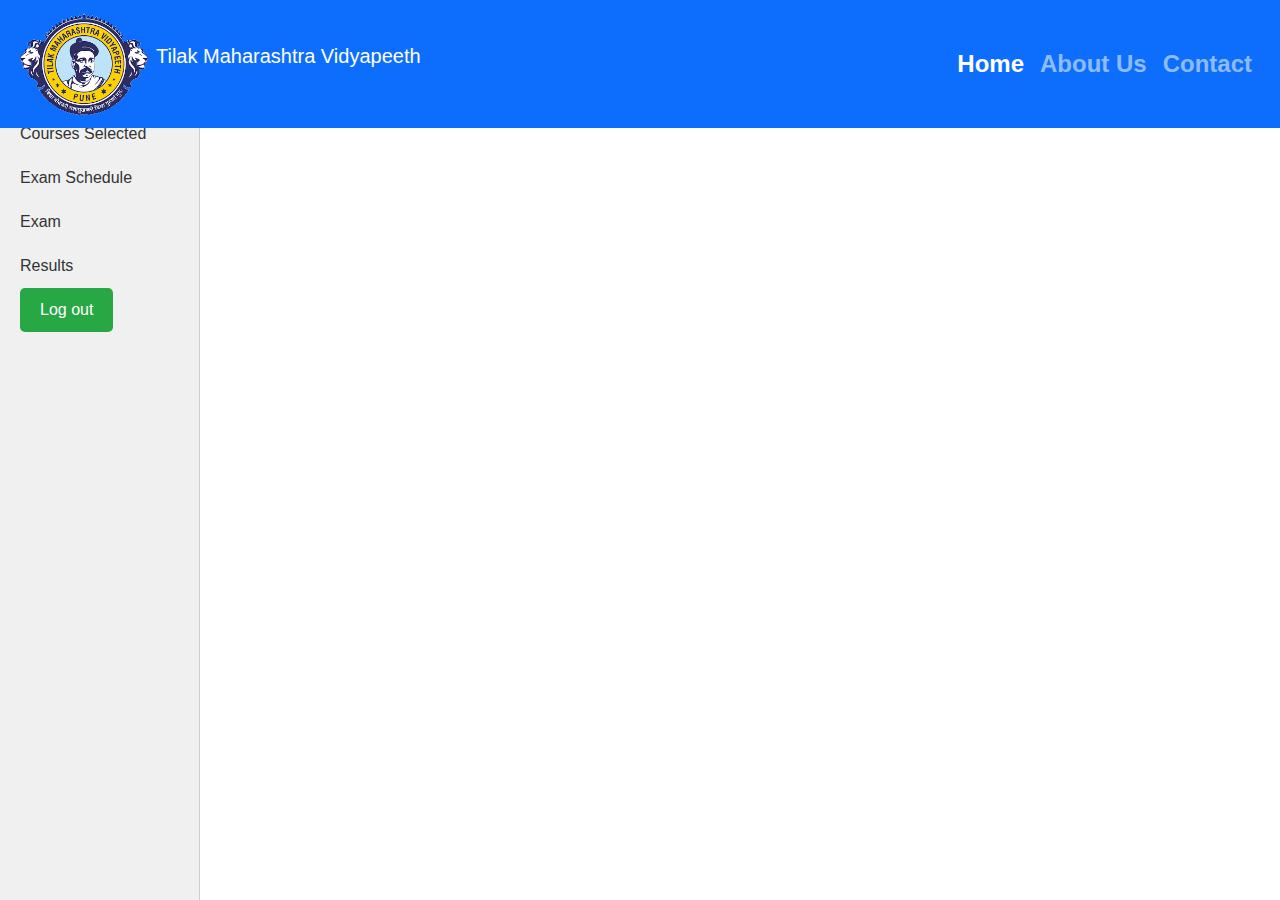
<file: main exam portal/exam-portal-main/pages/result.html>
<!DOCTYPE html>
<html lang="en">
  <head>
    <meta charset="UTF-8" />
    <meta name="viewport" content="width=device-width, initial-scale=1.0" />
    <title>Result</title>
    <link
      href="https://cdn.jsdelivr.net/npm/bootstrap@5.3.3/dist/css/bootstrap.min.css"
      rel="stylesheet"
      integrity="sha384-QWTKZyjpPEjISv5WaRU9OFeRpok6YctnYmDr5pNlyT2bRjXh0JMhjY6hW+ALEwIH"
      crossorigin="anonymous"
    />
    <link rel="stylesheet" href="../css/dash.css" />
    <link rel="stylesheet" href="../css/nav.css" />
  </head>
  <body>
    <!-- Header Section -->
    <nav class="navbar navbar-expand-lg bg-primary navbar-dark fixed-top px-sm-2">
      <div class="container-fluid">
        <a class="navbar-brand d-flex flex-column flex-lg-row align-items-start align-items-lg-center gap-2"
          href="index.html">
          <img src="../images/logo3.png" class="rounded img-fluid">
          <p>Tilak Maharashtra Vidyapeeth</p>
        </a>
        <button class="navbar-toggler" type="button" data-bs-toggle="collapse" data-bs-target="#navbarNavAltMarkup"
          aria-controls="navbarNavAltMarkup" aria-expanded="false" aria-label="Toggle navigation">
          <span class="navbar-toggler-icon"></span>
        </button>
        <div class="collapse navbar-collapse" id="navbarNavAltMarkup">
          <div class="navbar-nav ms-auto text-center">
            <a class="nav-link fw-bold fs-4 active" href="index.html">Home</a>
            <a class="nav-link fw-bold fs-4" href="pages/about.html">About Us</a>
            <a class="nav-link fw-bold fs-4" href="pages/contact.html">Contact</a>
          </div>
        </div>
      </div>
    </nav>
    <!-- Sidebar -->
    <div class="sidebar">
      <p>
        <strong>Username</strong> <br /><br />
        (Student)
      </p>
      <a href="courseselect.html">Courses Selected</a>
      <a href="exschedule.html">Exam Schedule</a>
      <a href="exam.html">Exam</a>
      <a href="result.html">Results</a>
      <button onclick="window.location.href='home.html'" class="login-btn">
        Log out
      </button>
    </div>

    <script
      src="https://cdn.jsdelivr.net/npm/@popperjs/core@2.11.8/dist/umd/popper.min.js"
      integrity="sha384-I7E8VVD/ismYTF4hNIPjVp/Zjvgyol6VFvRkX/vR+Vc4jQkC+hVqc2pM8ODewa9r"
      crossorigin="anonymous"
    ></script>
    <script
      src="https://cdn.jsdelivr.net/npm/bootstrap@5.3.3/dist/js/bootstrap.min.js"
      integrity="sha384-0pUGZvbkm6XF6gxjEnlmuGrJXVbNuzT9qBBavbLwCsOGabYfZo0T0to5eqruptLy"
      crossorigin="anonymous"
    ></script>
  </body>
</html>
</file>
<file: main exam portal/exam-portal-main/css/index.css>
/* General Styles */
body {
  height: 100%;
  font-family: Arial, sans-serif;
  margin: 0;
  padding: 0;
  background-color: #f4f4f4;
  color: #333;
}

/* Main Content */
main {
  
  padding: 40px;
  max-width: 1200px;
  margin: 6rem auto;
}


/* Online Exam Section */
.online-exam-info {
  background-color: #fff;
  padding: 20px;
  border-radius: 8px;
  box-shadow: 0 4px 8px rgba(0, 0, 0, 0.1);
}

.online-exam-info h2 {
  font-size: 2em;
  margin-bottom: 15px;
}

.online-exam-info p {
  font-size: 1.1em;
  margin-bottom: 20px;
}

.btn-exam {
  background-color: #333;
  color: white;
  padding: 12px 24px;
  border: none;
  border-radius: 5px;
  cursor: pointer;
}

.btn-exam:hover {
  background-color: #555;
}

.exam-img {
  width: 100%;
  height: auto;
  margin-top: 20px;
  border-radius: 10px;
  box-shadow: 0 4px 8px rgba(0, 0, 0, 0.1);
}

/* Footer */
footer {
  background-color: #333;
  color: white;
  text-align: center;
  padding: 20px;
  position: relative;
  bottom: 0;
  width: 100%;
}
</file>
<file: main exam portal/exam-portal-main/css/nav.css>
.navbar-brand img {
    width: 8rem;
    object-fit: contain;
}

.navbar-brand p {
    font-family: sans-serif;
}
</file>
<file: main exam portal/exam-portal-main/css/about.css>
* {
    margin: 0;
    padding: 0;
    box-sizing: border-box;
    font-family: Arial, sans-serif;
	
}

/* About Us Section */
main {
    padding: 40px;
    max-width: 1200px;
    margin: 8rem auto;
	background-color: #D1E5F4;
}

.about-us h1 {
    font-size: 2.5em;
    color: #2c3e50;
    margin-bottom: 20px;
    text-align: center;
}

.about-us p {
    font-size: 1.1em;
    margin-bottom: 20px;
    text-align: justify;
}

.about-us ul {
    list-style-type: disc;
    margin-left: 40px;
}

.about-us ul li {
    font-size: 1.1em;
    margin-bottom: 10px;
}

footer {
    background-color: #333;
    color: white;
    text-align: center;
    padding: 20px;
    position: relative;
    bottom: 0;
    width: 100%;
}
</file>
<file: main exam portal/exam-portal-main/css/contact.css>
* {
  margin: 0;
  padding: 0;
  box-sizing: border-box;
  font-family: Arial, sans-serif;
}

.contact {
  height: 115vh;
  background-image: linear-gradient(rgba(0, 0, 0, 0.5), rgba(0, 0, 0, 0.5)),
    url("../images/tmv.jpg");
  background-size: cover;
  background-repeat: no-repeat;
  display: flex;
  justify-content: center;
  align-items: center;
  flex-direction: column;
  color: white;
}

.contact h2 {
  font-size: 2rem;
  padding-bottom: 2rem;
  text-transform: uppercase;
  text-align: center;
}

.contact div {
  backdrop-filter: blur(10px);
  padding: 1.5rem;
  border-radius: 1rem;
  border: 1px solid white;
  /* width: 30%; */
}

.contact p {
  font-size: 1.2rem;
  margin-bottom: 20px;
  color: whitesmoke;
}

footer {
  background-color: #333;
  color: white;
  text-align: center;
  padding: 20px;
  width: 100%;
}
</file>
<file: main exam portal/exam-portal-main/css/dash.css>
* {
  margin: 0;
  padding: 0;
  box-sizing: border-box;
  font-family: Arial, sans-serif;
}

/* Sidebar Styling */
.sidebar {
  width: 200px;
  position: fixed;
  top: 0px;
  bottom: 0;
  left: 0;
  background-color: #f0f0f0;
  padding: 20px;
  border-right: 1px solid #ccc;
}

.sidebar div {
  margin-top: 100%;
}

.sidebar p {
  margin-bottom: 20px;
  font-weight: bold;
}

.sidebar a {
  display: block;
  color: #333;
  text-decoration: none;
  padding: 10px 0;
}

.sidebar a:hover {
  background-color: #ddd;
}

/* Main Content Styling */
.heading {
  text-align: center;
  margin: 4rem 0;
}

.main-content {
  min-height: 100vh;
  display: flex;
  align-items: center;
  flex-direction: column;
  margin-top: 7rem;
}

h2 {
  margin-bottom: 20px;
}

table {
  width: 60%;
  border-collapse: collapse;
}

th,
td {
  padding: 10px;
  text-align: left;
  border-bottom: 1px solid #ddd;
}

button {
  padding: 10px 20px;
  background-color: #28a745;
  color: #fff;
  border: none;
  border-radius: 5px;
  cursor: pointer;
}

button:hover {
  background-color: #218838;
}

/* Modal Styling */
.modal {
  display: none;
  position: fixed;
  top: 0;
  left: 0;
  width: 100%;
  height: 100%;
  background-color: rgba(0, 0, 0, 0.5);
  justify-content: center;
  align-items: center;
}

.modal-content {
  background-color: #fff;
  padding: 20px;
  border-radius: 10px;
  text-align: center;
}

.modal-content button {
  margin: 10px;
  padding: 10px 20px;
}

.modal-content button:nth-child(1) {
  background-color: #007bff;
}

.modal-content button:nth-child(2) {
  background-color: #dc3545;
}

.modal-content button:hover {
  opacity: 0.8;
}

footer {
  margin-top: 20px;
  background-color: #333;
  color: white;
  text-align: center;
  padding: 0px;
  position: relative;
  bottom: 0;
  width: 100%;
}
</file>
<file: main exam portal/exam-portal-main/css/login.css>
/* Reset some basic styling ----------------------------------------------------*/
* {
  margin: 0;
  padding: 0;
  box-sizing: border-box;
  font-family: Arial, sans-serif;
}

/* Login Form Styling */

body,
html {
  width: 100%;
  height: 100%;
  display: flex;
  align-items: center;
  justify-content: center;
  background-color: #f0f2f5;
  padding-top: 50px;
}

main {
  width: 100%;
  min-height: 100vh;
  display: flex;
  justify-content: center;
  align-items: center;
}

.login-container {
  max-width: 100%;
  width: 50%;
  padding: 2rem;
  background-color: #f8f9fa;
  border-radius: 10px;
  box-shadow: 0 4px 8px rgba(0, 0, 0, 0.2);
}
</file>
